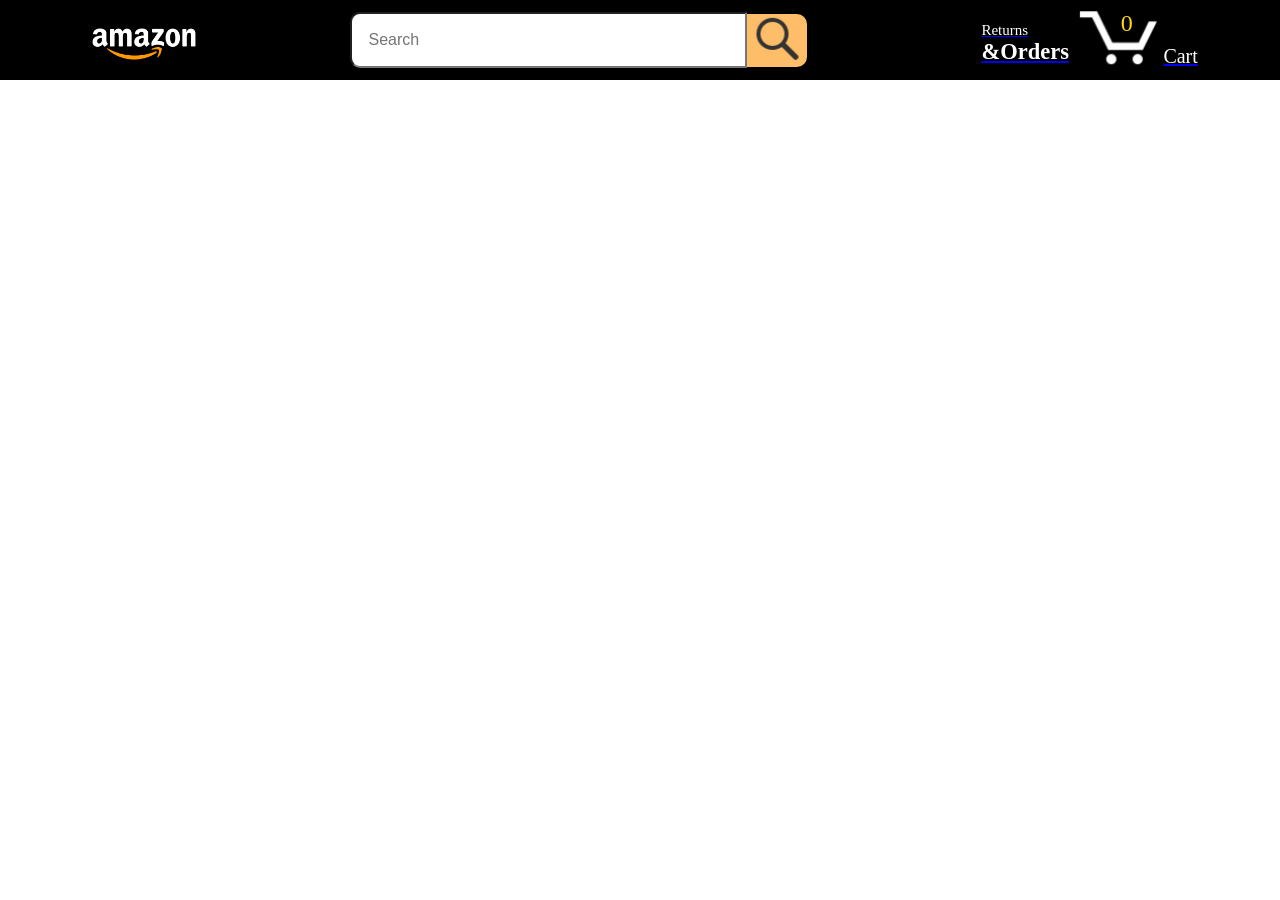
<file: index.html>
<!DOCTYPE html>
<html lang="en">
<head>
    <meta charset="UTF-8">
    <meta http-equiv="X-UA-Compatible" content="IE=edge">
    <meta name="viewport" content="width=device-width, initial-scale=1.0">
    <link rel="stylesheet" href="styles/amazon.css">
    <title>Amazon</title>
</head>
<body>
    <div  class="amazon-header">
        <div class="amazon-header-left">
            <a href="https://www.amazon.com/" target="_blank">

                <img src="images/amazon-logo-white.png" alt="" class="amazon-logo-size">
            </a>
        </div>
        <div class="amazon-header-middle">
            <input type="text" placeholder="Search" class="input-el js-input-el">
            <button class="search-btn js-search-btn">
                <img src="images/icons/search-icon.png" alt="" class="search-icon-bg  search-icon-fm js-search-icon">
            </button>
        </div>
        <div class="amazon-header-right">
            <a class="returns-orders-div" href="orders.html">
                <span href="" class="returns-orders-el returns-el">Returns</span>
                <span href="" class="returns-orders-el order-el ">&Orders</span>
            </av>
            <a class="cart-div" href="checkout.html"> 
                <span class="cart-quantity"></span>
                <img src="images/icons/cart-icon.png" alt="" class="cart-img">
               <span class="cart-el">Cart</span>
            </a>
        </div>

    </div>
    <div class="products-grid">
       
        </div>

    </div>
    <!-- <script src="data/cart.js"></script>
    <script src="data/products.js"></script> -->
    <script type="module" src="script/amazon.js"></script>
</body>
</html>
</file>
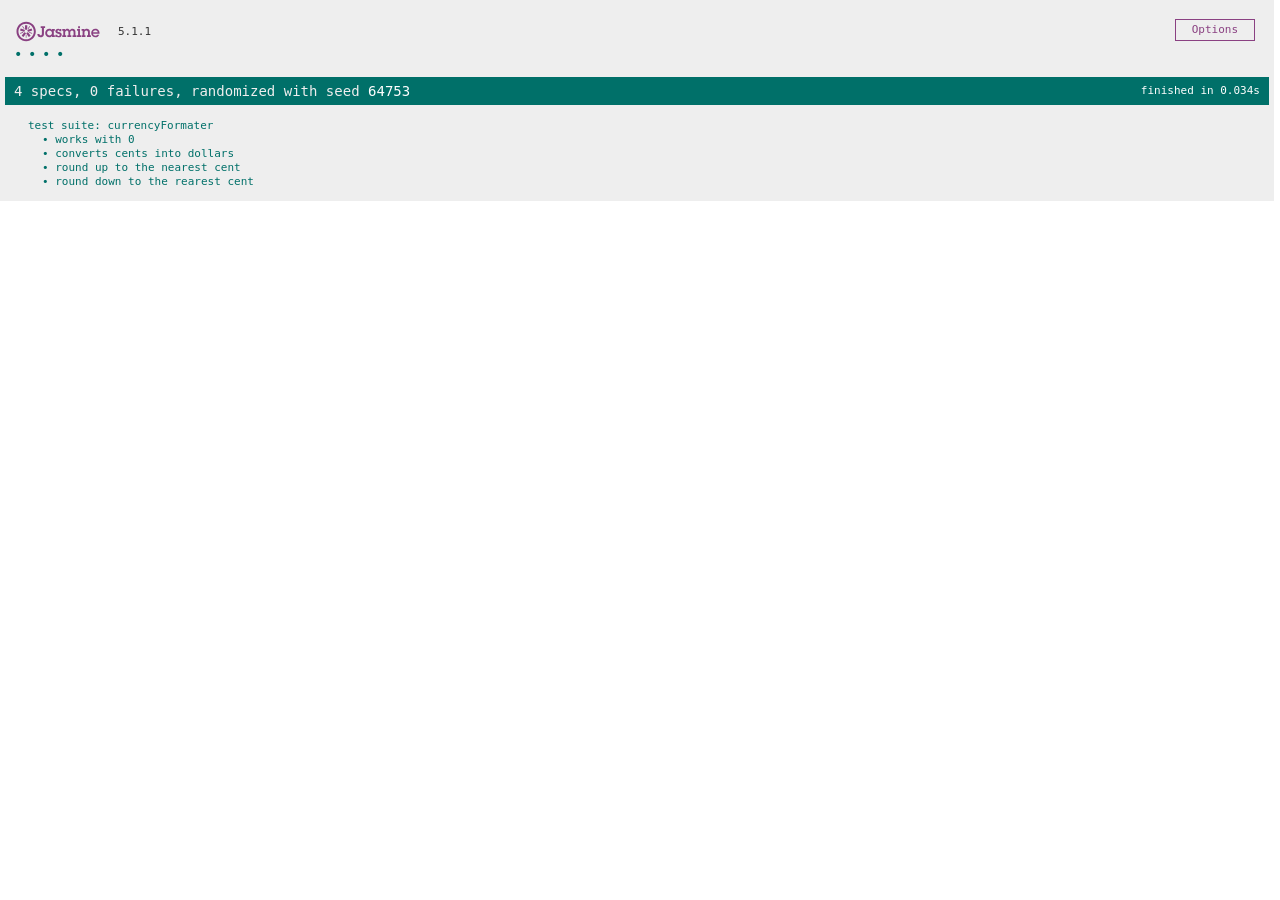
<file: tests-jasmine/test.html>
<!DOCTYPE html>
<html>
<head>
  <meta charset="utf-8">
  <title>Jasmine Spec Runner v5.1.1</title>

  <link rel="shortcut icon" type="image/png" href="lib/jasmine-5.1.1/jasmine_favicon.png">
  <link rel="stylesheet" href="lib/jasmine-5.1.1/jasmine.css">

  <script src="lib/jasmine-5.1.1/jasmine.js"></script>
  <script src="lib/jasmine-5.1.1/jasmine-html.js"></script>
  <script src="lib/jasmine-5.1.1/boot0.js"></script>
  <!-- optional: include a file here that configures the Jasmine env -->
  <script src="lib/jasmine-5.1.1/boot1.js"></script>


  <script src="currencyTest.js" type="module"></script>
  
</head>

<body>
</body>
</html>
</file>
<file: styles/amazon.css>
body {
  margin: 0;
}
.amazon-header {
  background-color: black;
  display: flex;
  justify-content: space-around;
  padding: 10px;
  height: 60px;
  position: fixed;
  top: 0;
  left: 0;
  right: 0;
}

.amazon-header-left {
  margin-top: 0.5em;
  /* border: 2px solid green; */
  padding: 10px;
}

.amazon-logo-size {
  height: 2rem;

  /* border: 1px solid red; */
}
.amazon-header-middle {
  display: flex;
  border-radius: 15px;
  flex-direction: row;
  justify-content: center;
  align-items: center;

  /* background-color: black; */
  /* border: 2px solid red; */
  padding: 0;
  /* height: 45px; */
}

.input-el {
  width: 360px;
  margin-top: 0;
  margin-bottom: 0;
  font-size: 1em;
  border-bottom-left-radius: 10px;
  border-top-left-radius: 10px;
  padding: 16.6px;
  /* border: 2px solid green; */
}
.search-btn {
  background-color: rgb(254, 189, 105);
  border-top-right-radius: 10px;
  border-bottom-right-radius: 10px;
  padding: 2.5px;
  border: none;
  width: 60px;
  cursor: pointer;
  /* border: 2px solid red; */
}

/* .search-icon-fm {
  padding: 0.4em;
  border-top-right-radius: 10px;
  border-bottom-right-radius: 10px;
  background-color: #b4b43e;
} */

.amazon-header-right {
  display: flex;

  /* border: 1px solid red; */
  margin-left: 20px;
  float: right;
  padding: 0px;
}

.returns-orders-div {
  display: flex;
  flex-direction: column;
  padding-right: 5px;
  font-size: 15px;
  /* border: 1px solid yellow; */
  padding-top: 12px;

  /* margin-top: 10px; */
}
.returns-orders-el {
  /* margin-top: 6px; */
  font-size: 1.5em;
  margin-left: 10px;
  color: white;
  text-decoration: none;
}

.returns-el {
  font-size: 1em;
  margin-bottom: 0;
  text-decoration: none;
}

.order-el {
  font-weight: bold;
  margin-top: 0;
  /* border: 2px solid red; */
  padding: 0;
  margin-bottom: 0;
  text-decoration: none;
}
.cart-div {
  display: flex;
  justify-content: right;
  flex-direction: row;

  /* border: 2px solid red; */
  /* width: 200px; */
  /* float: right; */
  /* position: relative;
  right: -3; */
}

.cart-img {
  /* background-color: blue; */
  padding-bottom: 5px;
  margin-left: 5px;
}
.cart-el {
  font-size: 20px;
  /* background-color: red; */
  color: white;
  margin-top: 35px;
  margin-left: 5px;
  margin-bottom: 0;
  padding: 0;
  text-decoration: none;
}

.cart-quantity {
  /* border: 3px solid red; */
  font-size: 1.5em;
  color: rgb(255, 216, 20);
  /* margin-left: 10px; */
  /* float: right; */
  margin-right: 65px;
  position: absolute;
  left: 2;

  /* bottom: 5; */

  /* margin-bottom: 10px; */
}

.cart-div:hover,
.returns-orders-div:hover,
.amazon-header-left:hover {
  cursor: pointer;
  border: 1px solid white;
}
/* ENd Header */
/* grid part */
.products-grid {
  margin-top: 100px;
  display: grid;
  grid-template-columns: repeat(5, 1fr);
  gap: 10px;
}

@media (max-width: 1300px) {
  .products-grid {
    grid-template-columns: repeat(4, 1fr);
  }
}
@media (max-width: 1000px) {
  .products-grid {
    grid-template-columns: repeat(3, 1fr);
  }
}
@media (max-width: 800px) {
  .products-grid {
    grid-template-columns: repeat(2, 1fr);
  }
}
@media (max-width: 575px) {
  .products-grid {
    grid-template-columns: 1fr;
  }

  p {
    overflow: hidden;
    display: -webkit-box;
    -webkit-box-orient: vertical;
    -webkit-line-clamp: 2;
  }
}

.products-container {
  display: flex;
  flex-direction: column;
  padding-top: 40px;
  padding-right: 25px;
  padding-left: 25px;
  padding-bottom: 25px;
  height: 550px;
  /* position: relative;
  bottom: 0; */

  box-sizing: border-box;
  border: 1px solid white;
  box-shadow: 10px 10px 2px 1px whitesmoke;

  /* border-right: 1px solid rgb(231, 231, 231);
  border-bottom: 1px solid rgb(231, 231, 231); */

  background-color: whites;
}

.products-img {
  display: flex;
  justify-content: center;
  align-items: center;
  /* border: 1px solid red; */
  margin-bottom: 20px;
}

.product-img {
  height: 190px;
  width: 180px;
}
.product-description {
  /* border: 3px solid green; */
  /* position: absolute;
  bottom: 0px; */
  /* width: 90%; */
  /* height: 40px;
  margin-bottom: 25px; */
  height: 60%;
}

.add-btn {
  display: flex;
  justify-content: center;
  justify-self: center;
  align-items: center;
  background-color: rgb(255, 216, 20);
  padding: 10px;
  font-size: 20px;
  width: 150px;
  border: none;
  border-radius: 25px;
  margin: auto;
  /* margin-bottom: 10px; */
}

.rating-div {
  display: flex;
  margin-bottom: 0;
  padding: 0px;
  /* border: 1px solid red; */
  height: 30px;
}
.rating {
  margin-bottom: 0;
}

.review-el {
  margin-left: 10px;
  font-size: 25px;
  color: rgb(61, 149, 190);
}
.selector {
  font-size: 20px;
  border: none;
  border-radius: 10px;
  margin-left: 5px;
  margin-bottom: 40px;
  padding: 5px 10px;
  margin-top: 5px;
  background: whitesmoke;
}

.size-chart {
  margin: 10px;
  /* border: 1px solid red; */
}

.option-chart {
  /* border: red 2px solid; */
  display: flex;
  justify-content: space-between;
}

.info-div {
  display: flex;
  flex-direction: column;
}

.description-el,
.price-el {
  font-size: 22px;
  margin-bottom: 2em;
  margin: 0;
}

p {
  overflow: hidden;
  display: -webkit-box;
  -webkit-box-orient: vertical;
  -webkit-line-clamp: 2;
}
.price-el {
  margin-top: 15px;
  margin-bottom: 5px;
  font-weight: bold;
}
</file>
<file: tests-jasmine/lib/jasmine-5.1.1/jasmine.css>
@charset "UTF-8";
body {
  overflow-y: scroll;
}

.jasmine_html-reporter {
  width: 100%;
  background-color: #eee;
  padding: 5px;
  margin: -8px;
  font-size: 11px;
  font-family: Monaco, "Lucida Console", monospace;
  line-height: 14px;
  color: #333;
}
.jasmine_html-reporter a {
  text-decoration: none;
}
.jasmine_html-reporter a:hover {
  text-decoration: underline;
}
.jasmine_html-reporter p, .jasmine_html-reporter h1, .jasmine_html-reporter h2, .jasmine_html-reporter h3, .jasmine_html-reporter h4, .jasmine_html-reporter h5, .jasmine_html-reporter h6 {
  margin: 0;
  line-height: 14px;
}
.jasmine_html-reporter .jasmine-banner,
.jasmine_html-reporter .jasmine-symbol-summary,
.jasmine_html-reporter .jasmine-summary,
.jasmine_html-reporter .jasmine-result-message,
.jasmine_html-reporter .jasmine-spec .jasmine-description,
.jasmine_html-reporter .jasmine-spec-detail .jasmine-description,
.jasmine_html-reporter .jasmine-alert .jasmine-bar,
.jasmine_html-reporter .jasmine-stack-trace {
  padding-left: 9px;
  padding-right: 9px;
}
.jasmine_html-reporter .jasmine-banner {
  position: relative;
}
.jasmine_html-reporter .jasmine-banner .jasmine-title {
  background: url("[data-uri]") no-repeat;
  background: url("[data-uri]") no-repeat, none;
  background-size: 100%;
  display: block;
  float: left;
  width: 90px;
  height: 25px;
}
.jasmine_html-reporter .jasmine-banner .jasmine-version {
  margin-left: 14px;
  position: relative;
  top: 6px;
}
.jasmine_html-reporter #jasmine_content {
  position: fixed;
  right: 100%;
}
.jasmine_html-reporter .jasmine-banner {
  margin-top: 14px;
}
.jasmine_html-reporter .jasmine-duration {
  color: #fff;
  float: right;
  line-height: 28px;
  padding-right: 9px;
}
.jasmine_html-reporter .jasmine-symbol-summary {
  overflow: hidden;
  margin: 14px 0;
}
.jasmine_html-reporter .jasmine-symbol-summary li {
  display: inline-block;
  height: 10px;
  width: 14px;
  font-size: 16px;
}
.jasmine_html-reporter .jasmine-symbol-summary li.jasmine-passed {
  font-size: 14px;
}
.jasmine_html-reporter .jasmine-symbol-summary li.jasmine-passed:before {
  color: #007069;
  content: "•";
}
.jasmine_html-reporter .jasmine-symbol-summary li.jasmine-failed {
  line-height: 9px;
}
.jasmine_html-reporter .jasmine-symbol-summary li.jasmine-failed:before {
  color: #ca3a11;
  content: "×";
  font-weight: bold;
  margin-left: -1px;
}
.jasmine_html-reporter .jasmine-symbol-summary li.jasmine-excluded {
  font-size: 14px;
}
.jasmine_html-reporter .jasmine-symbol-summary li.jasmine-excluded:before {
  color: #bababa;
  content: "•";
}
.jasmine_html-reporter .jasmine-symbol-summary li.jasmine-excluded-no-display {
  font-size: 14px;
  display: none;
}
.jasmine_html-reporter .jasmine-symbol-summary li.jasmine-pending {
  line-height: 17px;
}
.jasmine_html-reporter .jasmine-symbol-summary li.jasmine-pending:before {
  color: #ba9d37;
  content: "*";
}
.jasmine_html-reporter .jasmine-symbol-summary li.jasmine-empty {
  font-size: 14px;
}
.jasmine_html-reporter .jasmine-symbol-summary li.jasmine-empty:before {
  color: #ba9d37;
  content: "•";
}
.jasmine_html-reporter .jasmine-run-options {
  float: right;
  margin-right: 5px;
  border: 1px solid #8a4182;
  color: #8a4182;
  position: relative;
  line-height: 20px;
}
.jasmine_html-reporter .jasmine-run-options .jasmine-trigger {
  cursor: pointer;
  padding: 8px 16px;
}
.jasmine_html-reporter .jasmine-run-options .jasmine-payload {
  position: absolute;
  display: none;
  right: -1px;
  border: 1px solid #8a4182;
  background-color: #eee;
  white-space: nowrap;
  padding: 4px 8px;
}
.jasmine_html-reporter .jasmine-run-options .jasmine-payload.jasmine-open {
  display: block;
}
.jasmine_html-reporter .jasmine-bar {
  line-height: 28px;
  font-size: 14px;
  display: block;
  color: #eee;
}
.jasmine_html-reporter .jasmine-bar.jasmine-failed, .jasmine_html-reporter .jasmine-bar.jasmine-errored {
  background-color: #ca3a11;
  border-bottom: 1px solid #eee;
}
.jasmine_html-reporter .jasmine-bar.jasmine-passed {
  background-color: #007069;
}
.jasmine_html-reporter .jasmine-bar.jasmine-incomplete {
  background-color: #bababa;
}
.jasmine_html-reporter .jasmine-bar.jasmine-skipped {
  background-color: #bababa;
}
.jasmine_html-reporter .jasmine-bar.jasmine-warning {
  margin-top: 14px;
  margin-bottom: 14px;
  background-color: #ba9d37;
  color: #333;
}
.jasmine_html-reporter .jasmine-bar.jasmine-menu {
  background-color: #fff;
  color: #000;
}
.jasmine_html-reporter .jasmine-bar.jasmine-menu a {
  color: blue;
  text-decoration: underline;
}
.jasmine_html-reporter .jasmine-bar a {
  color: white;
}
.jasmine_html-reporter.jasmine-spec-list .jasmine-bar.jasmine-menu.jasmine-failure-list,
.jasmine_html-reporter.jasmine-spec-list .jasmine-results .jasmine-failures {
  display: none;
}
.jasmine_html-reporter.jasmine-failure-list .jasmine-bar.jasmine-menu.jasmine-spec-list,
.jasmine_html-reporter.jasmine-failure-list .jasmine-summary {
  display: none;
}
.jasmine_html-reporter .jasmine-results {
  margin-top: 14px;
}
.jasmine_html-reporter .jasmine-summary {
  margin-top: 14px;
}
.jasmine_html-reporter .jasmine-summary ul {
  list-style-type: none;
  margin-left: 14px;
  padding-top: 0;
  padding-left: 0;
}
.jasmine_html-reporter .jasmine-summary ul.jasmine-suite {
  margin-top: 7px;
  margin-bottom: 7px;
}
.jasmine_html-reporter .jasmine-summary li.jasmine-passed a {
  color: #007069;
}
.jasmine_html-reporter .jasmine-summary li.jasmine-failed a {
  color: #ca3a11;
}
.jasmine_html-reporter .jasmine-summary li.jasmine-empty a {
  color: #ba9d37;
}
.jasmine_html-reporter .jasmine-summary li.jasmine-pending a {
  color: #ba9d37;
}
.jasmine_html-reporter .jasmine-summary li.jasmine-excluded a {
  color: #bababa;
}
.jasmine_html-reporter .jasmine-specs li.jasmine-passed a:before {
  content: "• ";
}
.jasmine_html-reporter .jasmine-specs li.jasmine-failed a:before {
  content: "× ";
}
.jasmine_html-reporter .jasmine-specs li.jasmine-empty a:before {
  content: "* ";
}
.jasmine_html-reporter .jasmine-specs li.jasmine-pending a:before {
  content: "• ";
}
.jasmine_html-reporter .jasmine-specs li.jasmine-excluded a:before {
  content: "• ";
}
.jasmine_html-reporter .jasmine-description + .jasmine-suite {
  margin-top: 0;
}
.jasmine_html-reporter .jasmine-suite {
  margin-top: 14px;
}
.jasmine_html-reporter .jasmine-suite a {
  color: #333;
}
.jasmine_html-reporter .jasmine-failures .jasmine-spec-detail {
  margin-bottom: 28px;
}
.jasmine_html-reporter .jasmine-failures .jasmine-spec-detail .jasmine-description {
  background-color: #ca3a11;
  color: white;
}
.jasmine_html-reporter .jasmine-failures .jasmine-spec-detail .jasmine-description a {
  color: white;
}
.jasmine_html-reporter .jasmine-result-message {
  padding-top: 14px;
  color: #333;
  white-space: pre-wrap;
}
.jasmine_html-reporter .jasmine-result-message span.jasmine-result {
  display: block;
}
.jasmine_html-reporter .jasmine-stack-trace {
  margin: 5px 0 0 0;
  max-height: 224px;
  overflow: auto;
  line-height: 18px;
  color: #666;
  border: 1px solid #ddd;
  background: white;
  white-space: pre;
}
.jasmine_html-reporter .jasmine-expander a {
  display: block;
  margin-left: 14px;
  color: blue;
  text-decoration: underline;
}
.jasmine_html-reporter .jasmine-expander-contents {
  display: none;
}
.jasmine_html-reporter .jasmine-expanded {
  padding-bottom: 10px;
}
.jasmine_html-reporter .jasmine-expanded .jasmine-expander-contents {
  display: block;
  margin-left: 14px;
  padding: 5px;
}
.jasmine_html-reporter .jasmine-debug-log {
  margin: 5px 0 0 0;
  padding: 5px;
  color: #666;
  border: 1px solid #ddd;
  background: white;
}
.jasmine_html-reporter .jasmine-debug-log table {
  border-spacing: 0;
}
.jasmine_html-reporter .jasmine-debug-log table, .jasmine_html-reporter .jasmine-debug-log th, .jasmine_html-reporter .jasmine-debug-log td {
  border: 1px solid #ddd;
}
</file>
